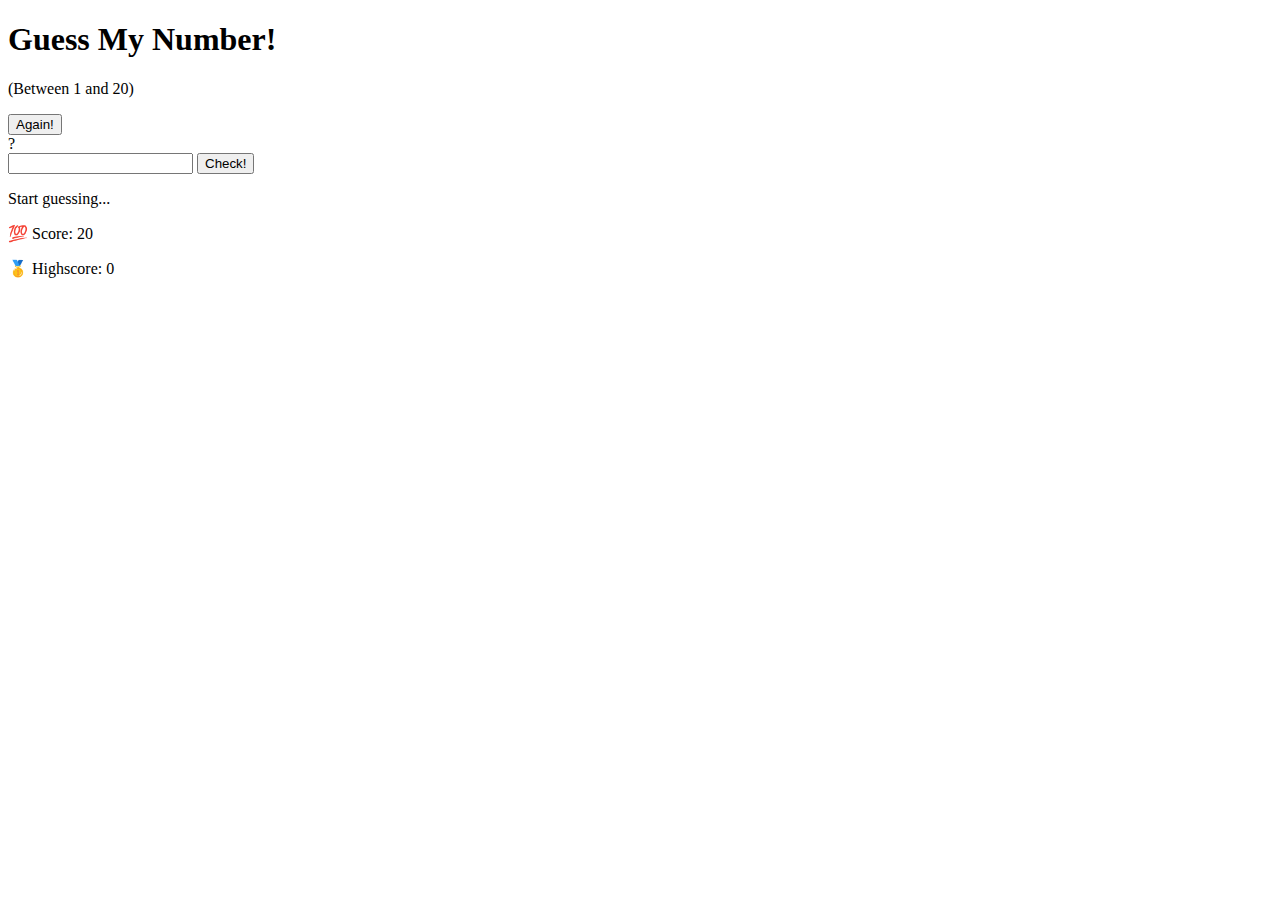
<file: index.html>
<!DOCTYPE html>
<html lang="en">
  <head>
    <meta charset="UTF-8" />
    <meta name="viewport" content="width=device-width, initial-scale=1.0" />
    <meta http-equiv="X-UA-Compatible" content="ie=edge" />
    <link
      rel="stylesheet"
      href="C:\section\javascript course\complete-javascript-course-master\complete-javascript-course-master\05-Guess-My-Number\starter\style.css"
    />
    <title>Guess My Number!</title>
  </head>
  <body>
    <header>
      <h1>Guess My Number!</h1>
      <p class="between">(Between 1 and 20)</p>
      <button class="again">Again!</button>
      <div class="number">?</div>
    </header>
    <main>
      <section class="left">
        <input type="number" class="guess" />
        <button class="check">Check!</button>
      </section>
      <section class="right">
        <p class="message">Start guessing...</p>
        <p class="label-score">💯 Score: <span class="score">20</span></p>
        <p class="label-highscore">
          🥇 Highscore: <span class="highscore">0</span>
        </p>
      </section>
    </main>
    <script src="C:\section\javascript course\complete-javascript-course-master\complete-javascript-course-master\05-Guess-My-Number\starter\script.js"></script>
  </body>
</html>
</file>
